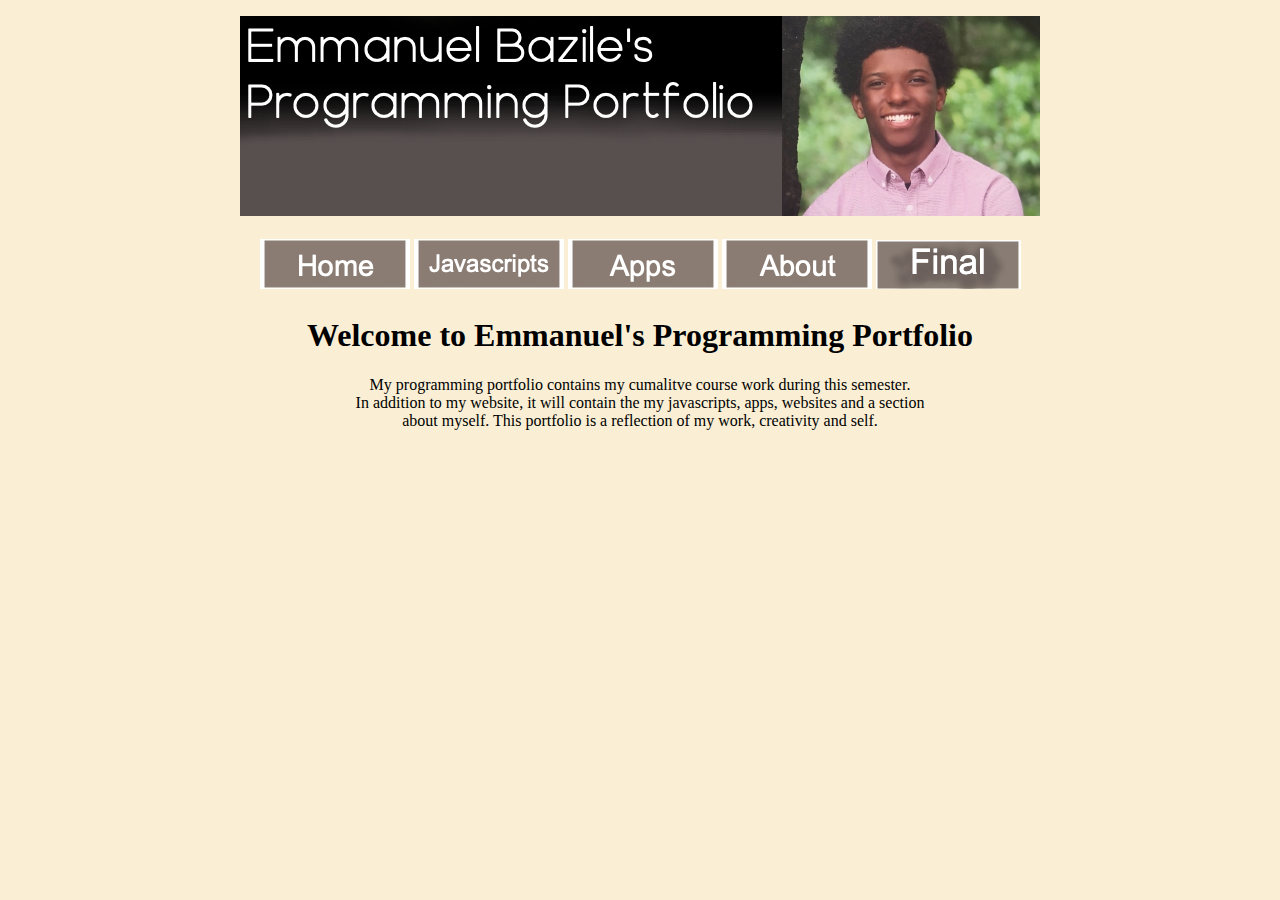
<file: index.html>
<!DOCTYPE html>
<html>
    <head>
        <meta charset="utf-8">
        <title>Emmanuel's Programming Portfolio</title>
        <link rel="stylesheet" type="text/css" href="style.css">
    </head>
    <body>
    <p style="text-align:center;"><img src="banner-3.png" alt="banner"></p>
    <table align="center">
            <thead>
                <tr>
                    <th><a href="https://emmanuelcbazile.github.io/index.html"> 
                        <img src="home-2.png"></th>
                    <th><a href="https://emmanuelcbazile.github.io/javascripts.html"> 
                        <img src="javascripts-2.png"></th>
                    <th><a href="https://emmanuelcbazile.github.io/apps.html"> 
                        <img src="Apps-2.png"></th>
                    <th><a href="https://emmanuelcbazile.github.io/about.html"> 
                        <img src="about-2.png"></th>
                     <th><a href="https://emmanuelcbazile.github.io/final.html"> 
                        <img src="final.png"></th>
                </tr>
            </thead>
    </table>
    <h1><center> Welcome to Emmanuel's Programming Portfolio </center></h1>
      <center>
        <p> My programming portfolio contains my cumalitve course work during this semester.<br>
            In addition to my website, it will contain the my javascripts, apps, websites and a section<br> 
            about myself. This portfolio is a reflection of my work, creativity and self.
      </center>     
        </p>

    </body>
</html>
</file>
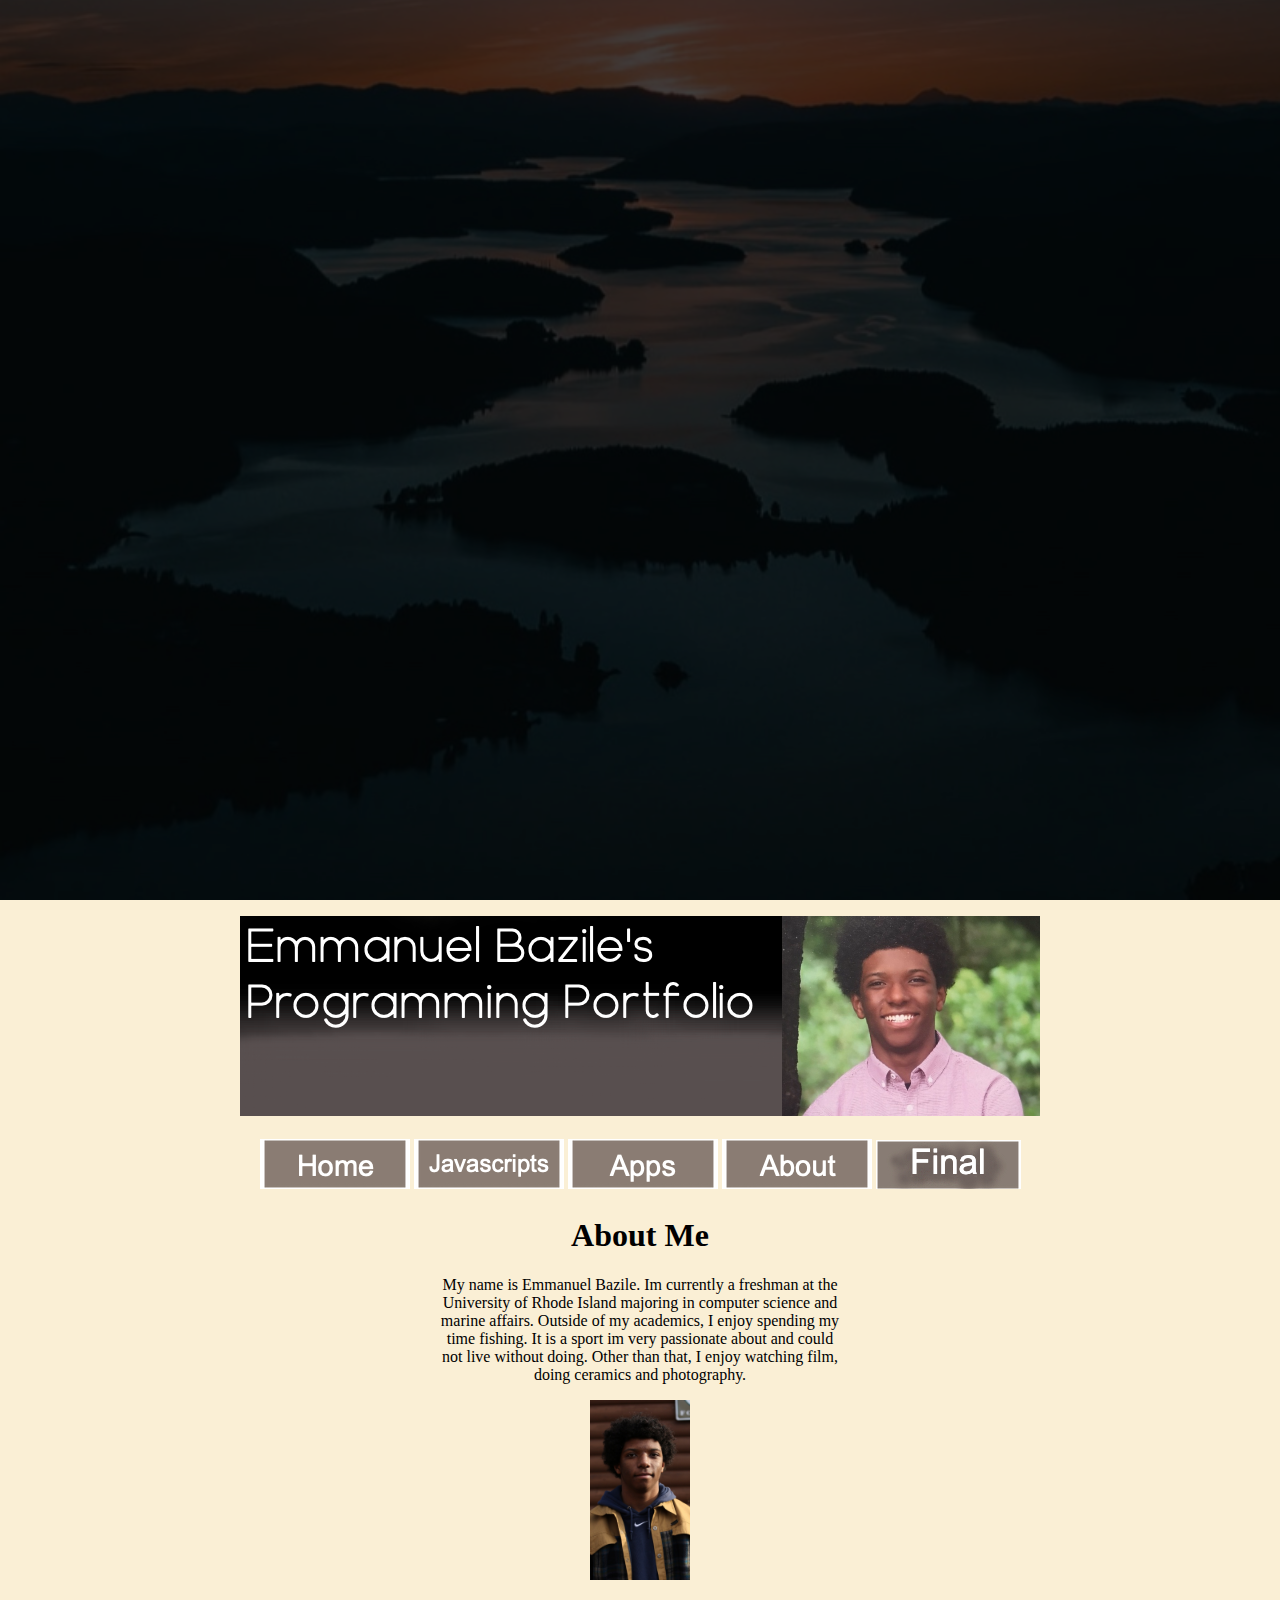
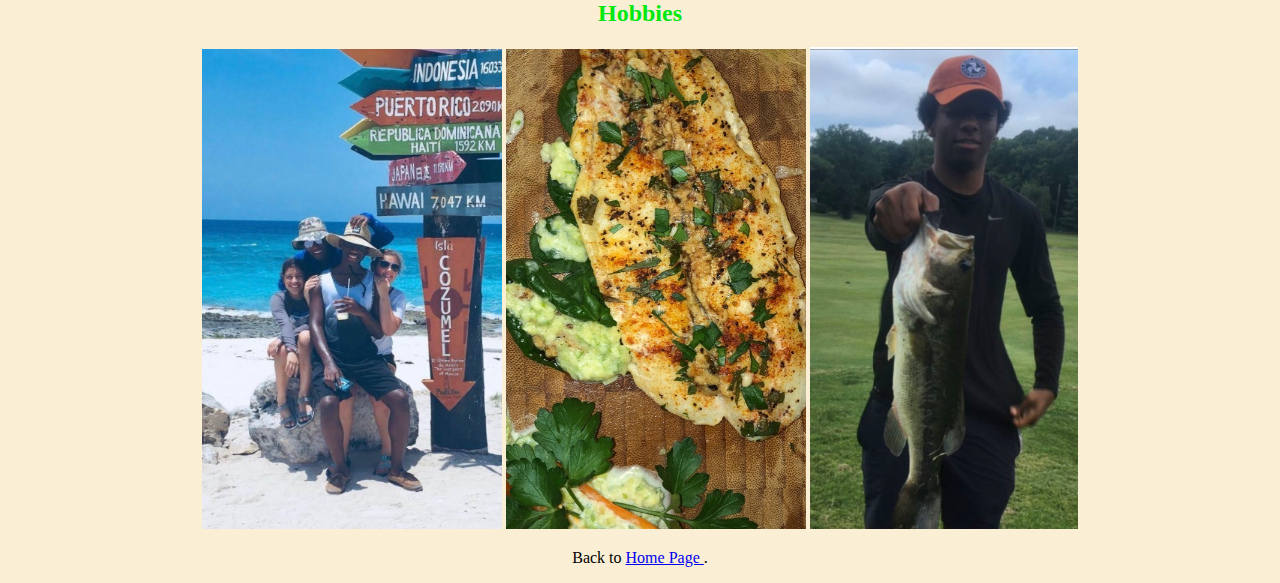
<file: about.html>
<!DOCTYPE html>
<html>
    <head>
        <meta charset="utf-8">
        <title>About Me</title>
        <link rel="stylesheet" type="text/css" href="style.css">
    </head>
    <body>
      <div id="background">
          <div id="background-overlay"></div>
      </div>
    <p style="text-align:center;"><img src="banner-3.png" alt="banner"></p>
    <table align="center">
            <thead>
                <tr>
                     <th><a href="https://emmanuelcbazile.github.io/index.html"> 
                        <img src="home-2.png"></th>
                    <th><a href="https://emmanuelcbazile.github.io/javascripts.html"> 
                        <img src="javascripts-2.png"></th>
                    <th><a href="https://emmanuelcbazile.github.io/apps.html"> 
                        <img src="Apps-2.png"></th>
                    <th><a href="https://emmanuelcbazile.github.io/about.html"> 
                        <img src="about-2.png"></th>
                    <th><a href="https://emmanuelcbazile.github.io/final.html"> 
                        <img src="final.png"></th>
                </tr>
            </thead>
    </table>
        
   <h1><center>About Me</center></h1>
        <p><center>
            My name is Emmanuel Bazile. Im currently a freshman at the <br>
            University of Rhode Island majoring in computer science and <br>
            marine affairs. Outside of my academics, I enjoy spending my <br>
            time fishing. It is a sport im very passionate about and could <br>
            not live without doing. Other than that, I enjoy watching film, <br>
            doing ceramics and photography.</p>
            
            <img src="personal.jpg" alt="personal" align="center" width="100">
      

       
        
        <h2><center>Hobbies</center></h2>
        <img src="travel.jpg" alt="travel" width="300">
        <img src="cooking.jpg" alt="cooking" width="300">
        <img src="fishing1.jpg" alt="fishing" width="268">
        
        <p>
            <center>
    Back to <a href="index.html"> Home Page </a>.
            </center>
        </p>
    </body>
</html>
</file>
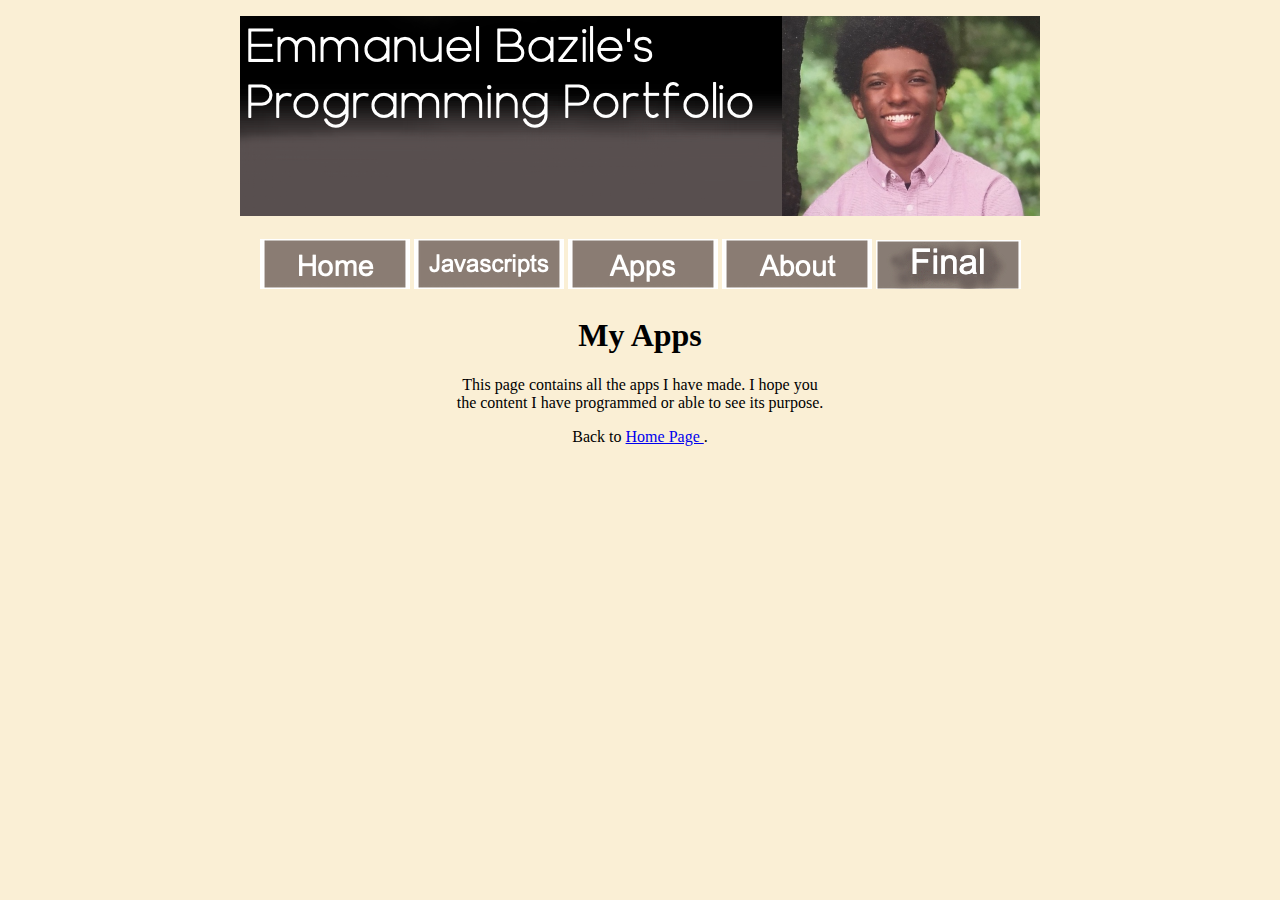
<file: apps.html>
<!DOCTYPE html>
<html>
    <head>
        <meta charset="utf-8">
        <title>Emmanuel's Apps Page</title>
        <link rel="stylesheet" type="text/css" href="style.css">
    </head>
    <body>
    <p style="text-align:center;"><img src="banner-3.png" alt="banner"></p>
    <table align="center">
            <thead>
                <tr>
                     <th><a href="https://emmanuelcbazile.github.io/index.html"> 
                        <img src="home-2.png"></th>
                    <th><a href="https://emmanuelcbazile.github.io/javascripts.html"> 
                        <img src="javascripts-2.png"></th>
                    <th><a href="https://emmanuelcbazile.github.io/apps.html"> 
                        <img src="Apps-2.png"></th>
                    <th><a href="https://emmanuelcbazile.github.io/about.html"> 
                        <img src="about-2.png"></th>
                    <th><a href="https://emmanuelcbazile.github.io/final.html"> 
                        <img src="final.png"></th>
                </tr>
            </thead>
    </table>
        <h1><center>My Apps</center></h1>
         <p>
            <center>
            This page contains all the apps I have made. I hope you <br>
            the content I have programmed or able to see its purpose.
        </p>
            
        <p>
            <center>
    Back to <a href="index.html"> Home Page </a>.
            </center>
        </p>
    </body>
</html>
</file>
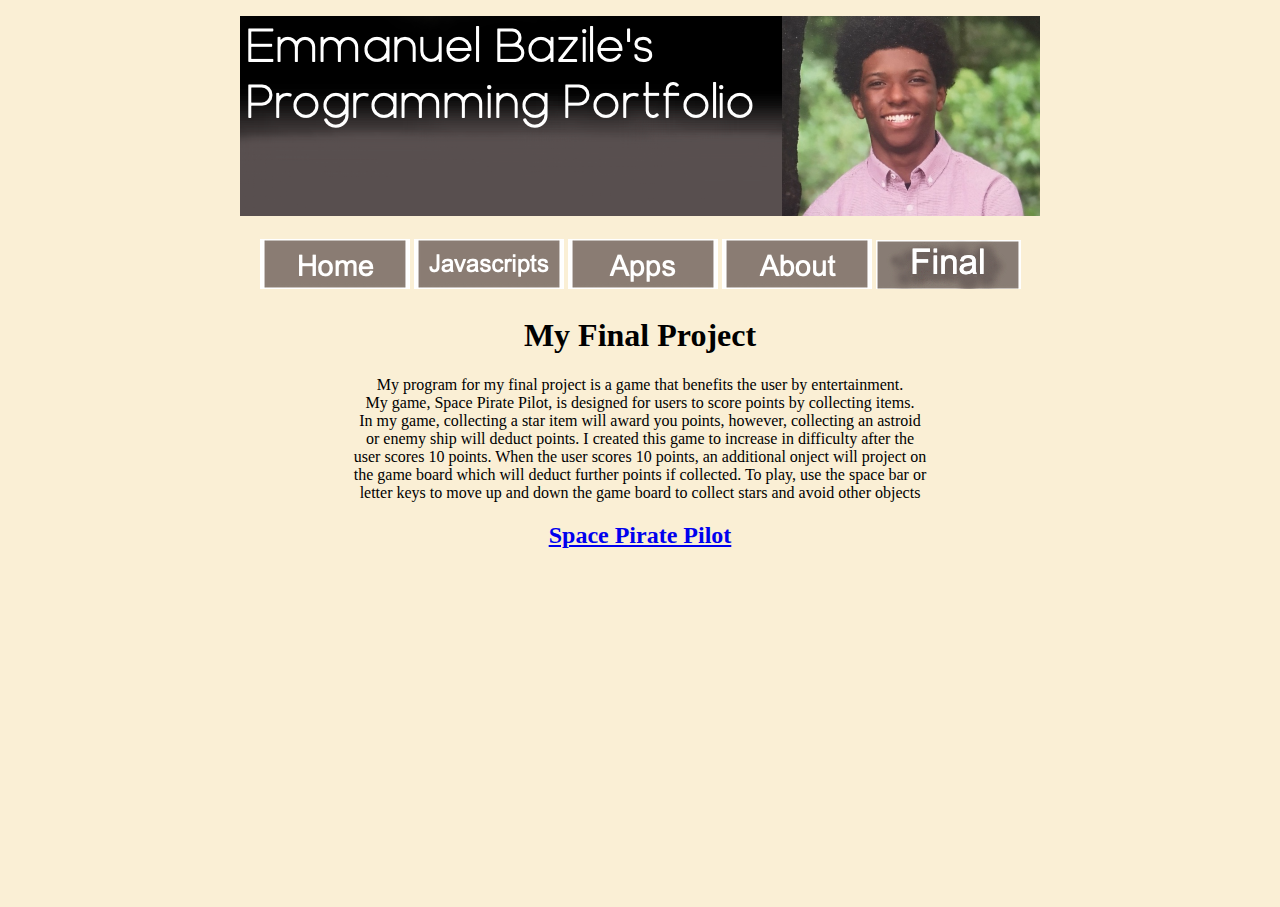
<file: final.html>
<!DOCTYPE html>
<html>
    <head>
        <meta charset="utf-8">
        <title>Emmanuel's Final Project Page</title>
        <link rel="stylesheet" type="text/css" href="style.css">
    </head>
    <body>
    <p style="text-align:center;"><img src="banner-3.png" alt="banner"></p>
    <table align="center">
            <thead>
                <tr>
                     <th><a href="https://emmanuelcbazile.github.io/index.html"> 
                        <img src="home-2.png"></th>
                    <th><a href="https://emmanuelcbazile.github.io/javascripts.html"> 
                        <img src="javascripts-2.png"></th>
                    <th><a href="https://emmanuelcbazile.github.io/apps.html"> 
                        <img src="Apps-2.png"></th>
                    <th><a href="https://emmanuelcbazile.github.io/about.html"> 
                        <img src="about-2.png"></th>
                    <th><a href="https://emmanuelcbazile.github.io/final.html"> 
                        <img src="final.png"></th>
                </tr>
            </thead>
    </table>
        
     <h1><center>My Final Project</center></h1>
        <p><center>
           My program for my final project is a game that benefits the user by entertainment.<br>
           My game, Space Pirate Pilot, is designed for users to score points by collecting items. <br>
           In my game, collecting a star item will award you points, however, collecting an astroid <br>
           or enemy ship will deduct points. I created this game to increase in difficulty after the <br>
           user scores 10 points. When the user scores 10 points, an additional onject will project on <br>
           the game board which will deduct further points if collected. To play, use the space bar or <br>
           letter keys to move up and down the game board to collect stars and avoid other objects <center></p>
        </div>
  </body>
    <h2><a href="https://www.khanacademy.org/computer-programming/space-pirate-pilot/4737630391910400">Space Pirate Pilot</a></h2><script src="https://www.khanacademy.org/computer-programming/space-pirate-pilot/4737630391910400/embed.js?editor=no&buttons=no&author=no&embed=yes"></script></h2>        
   <h3><iframe width="560" height="315" src="https://www.youtube.com/embed/ABuXIQ4AvqA" frameborder="0" allow="accelerometer; autoplay; encrypted-media; gyroscope; picture-in-picture" allowfullscreen></iframe></h3>
        
        
        
</html>
</file>
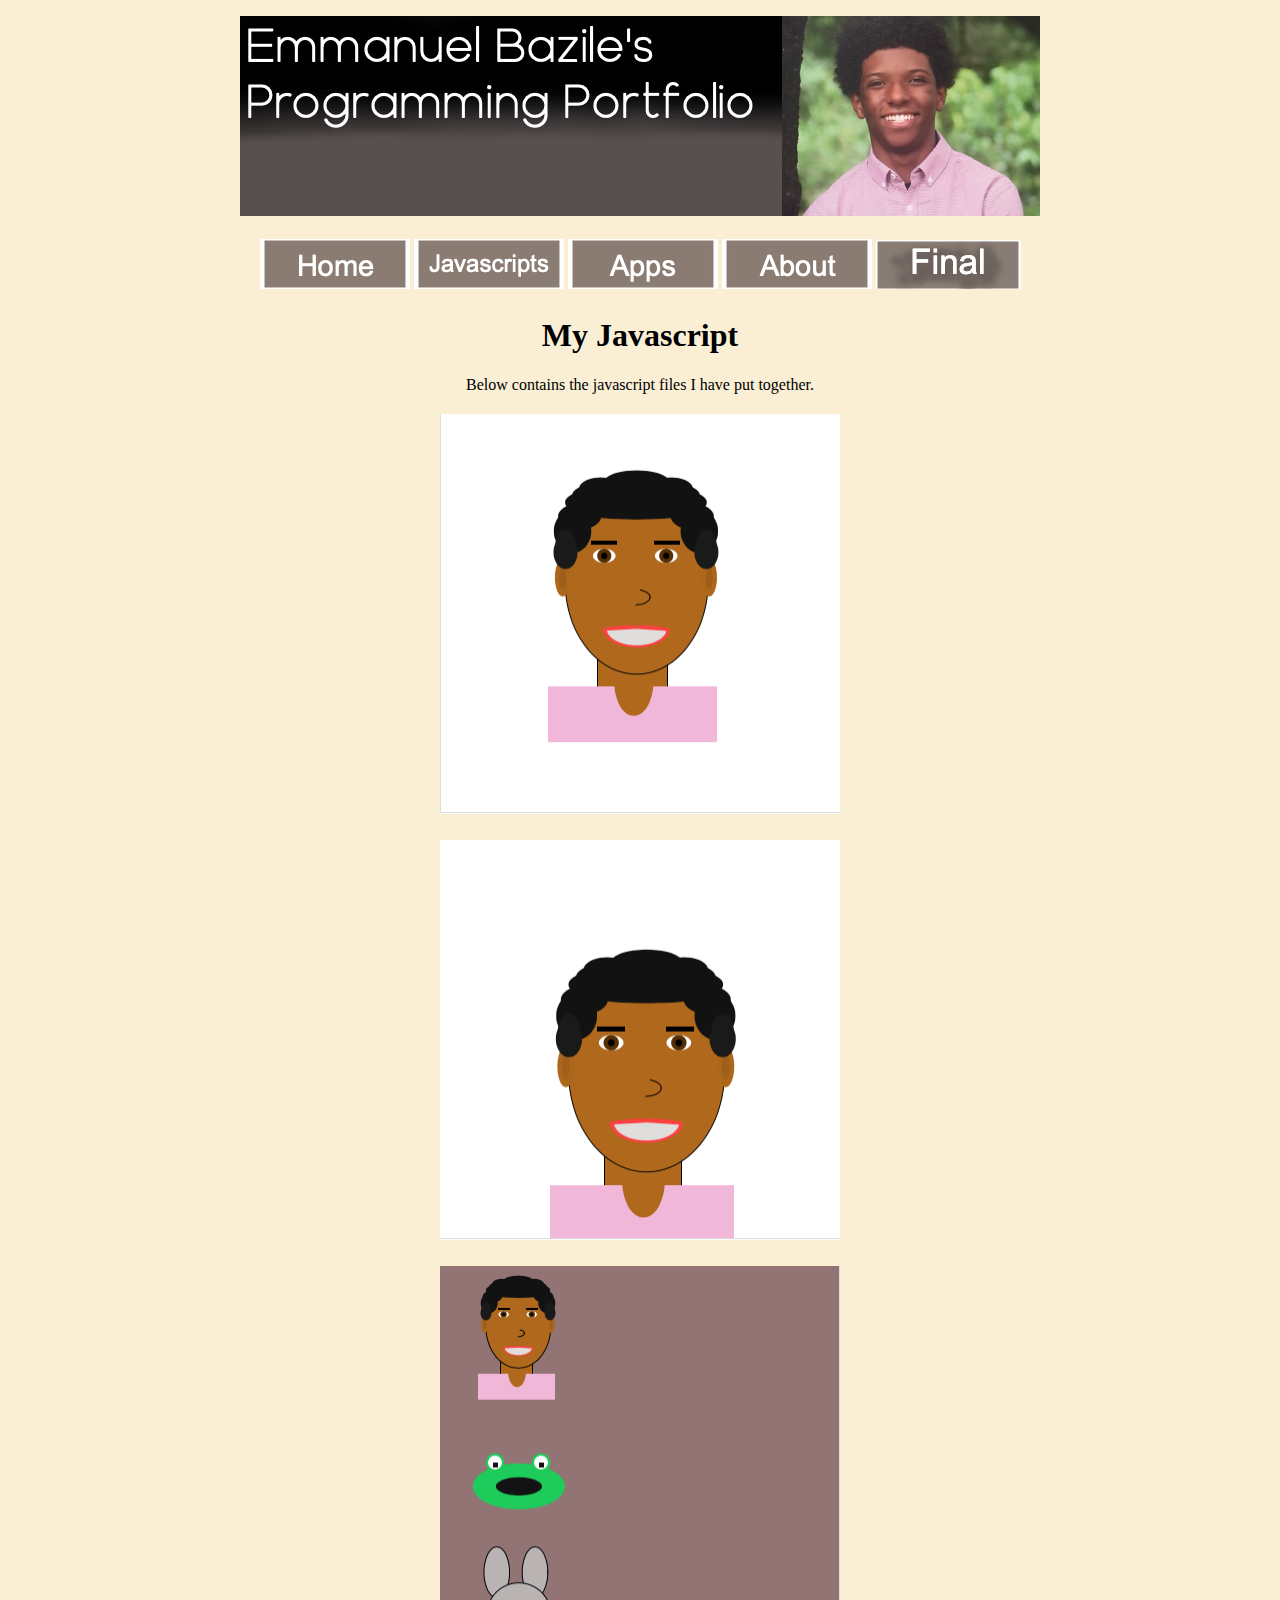
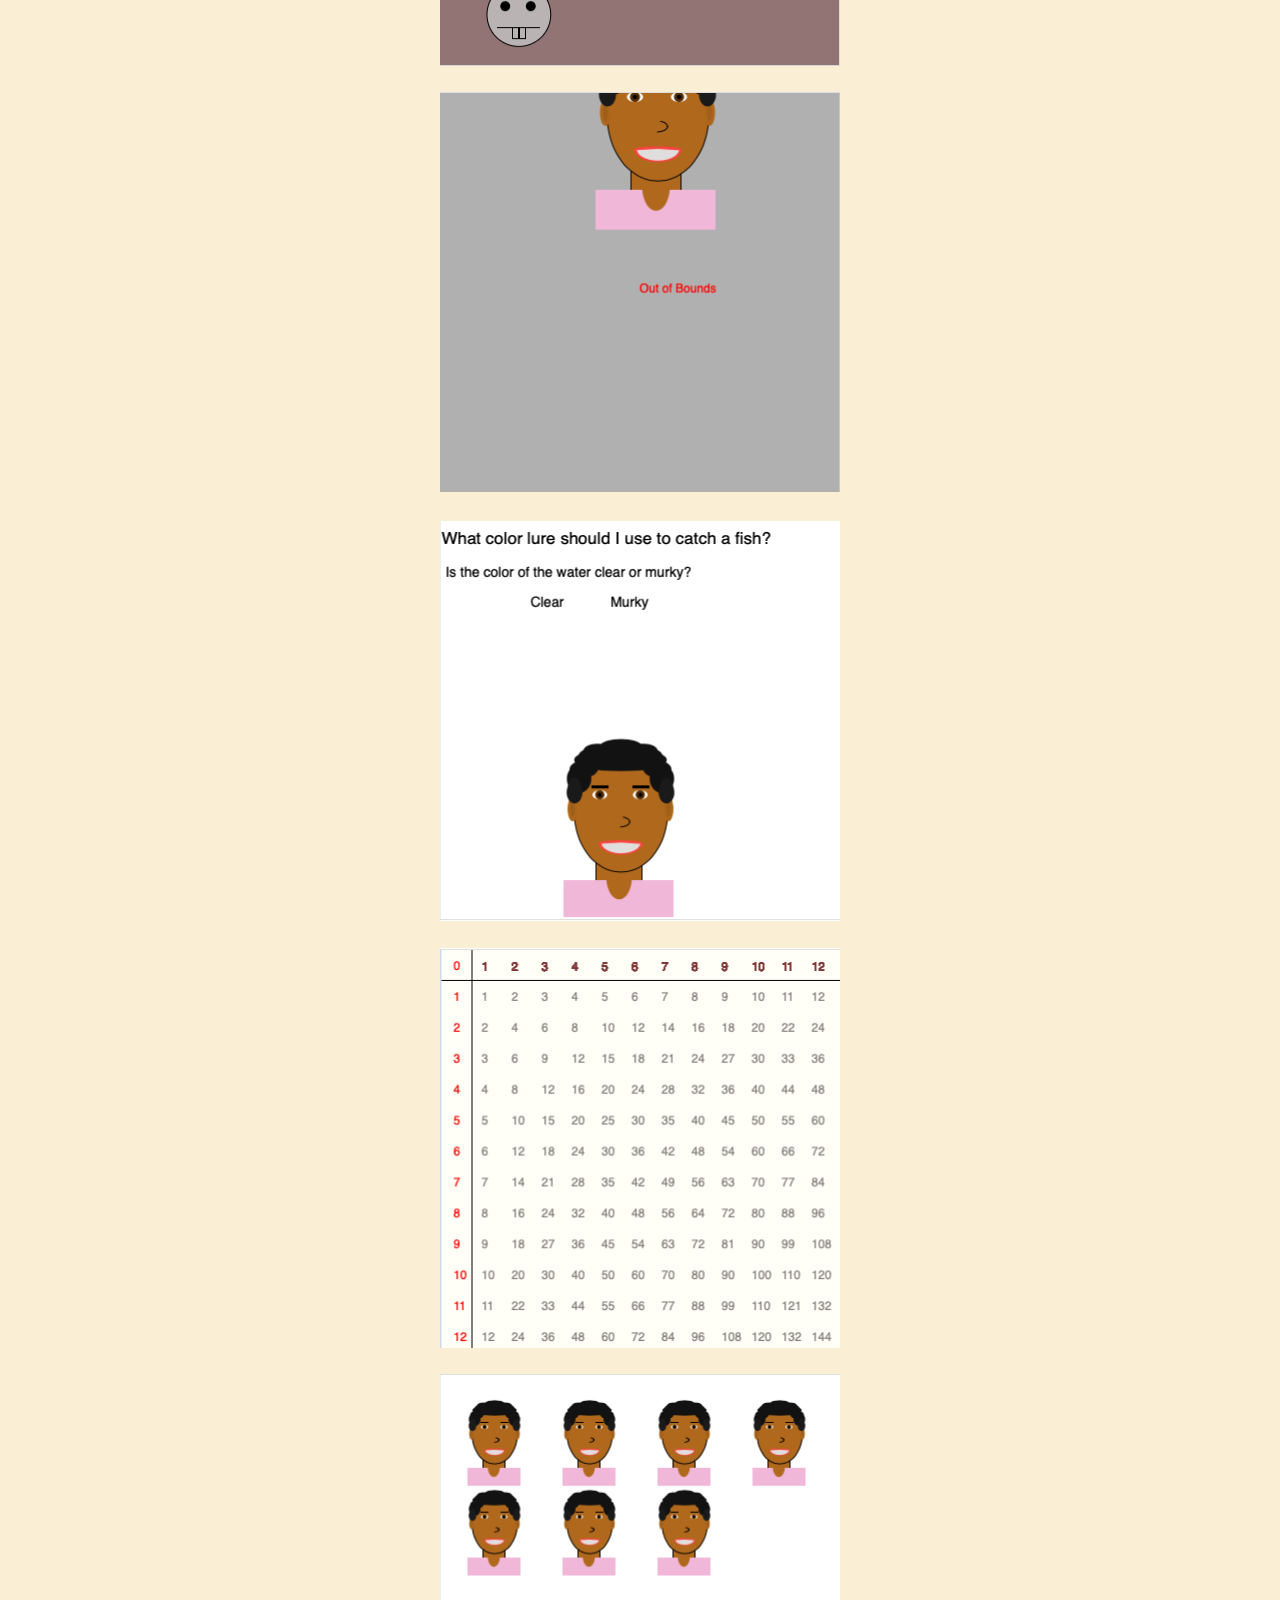
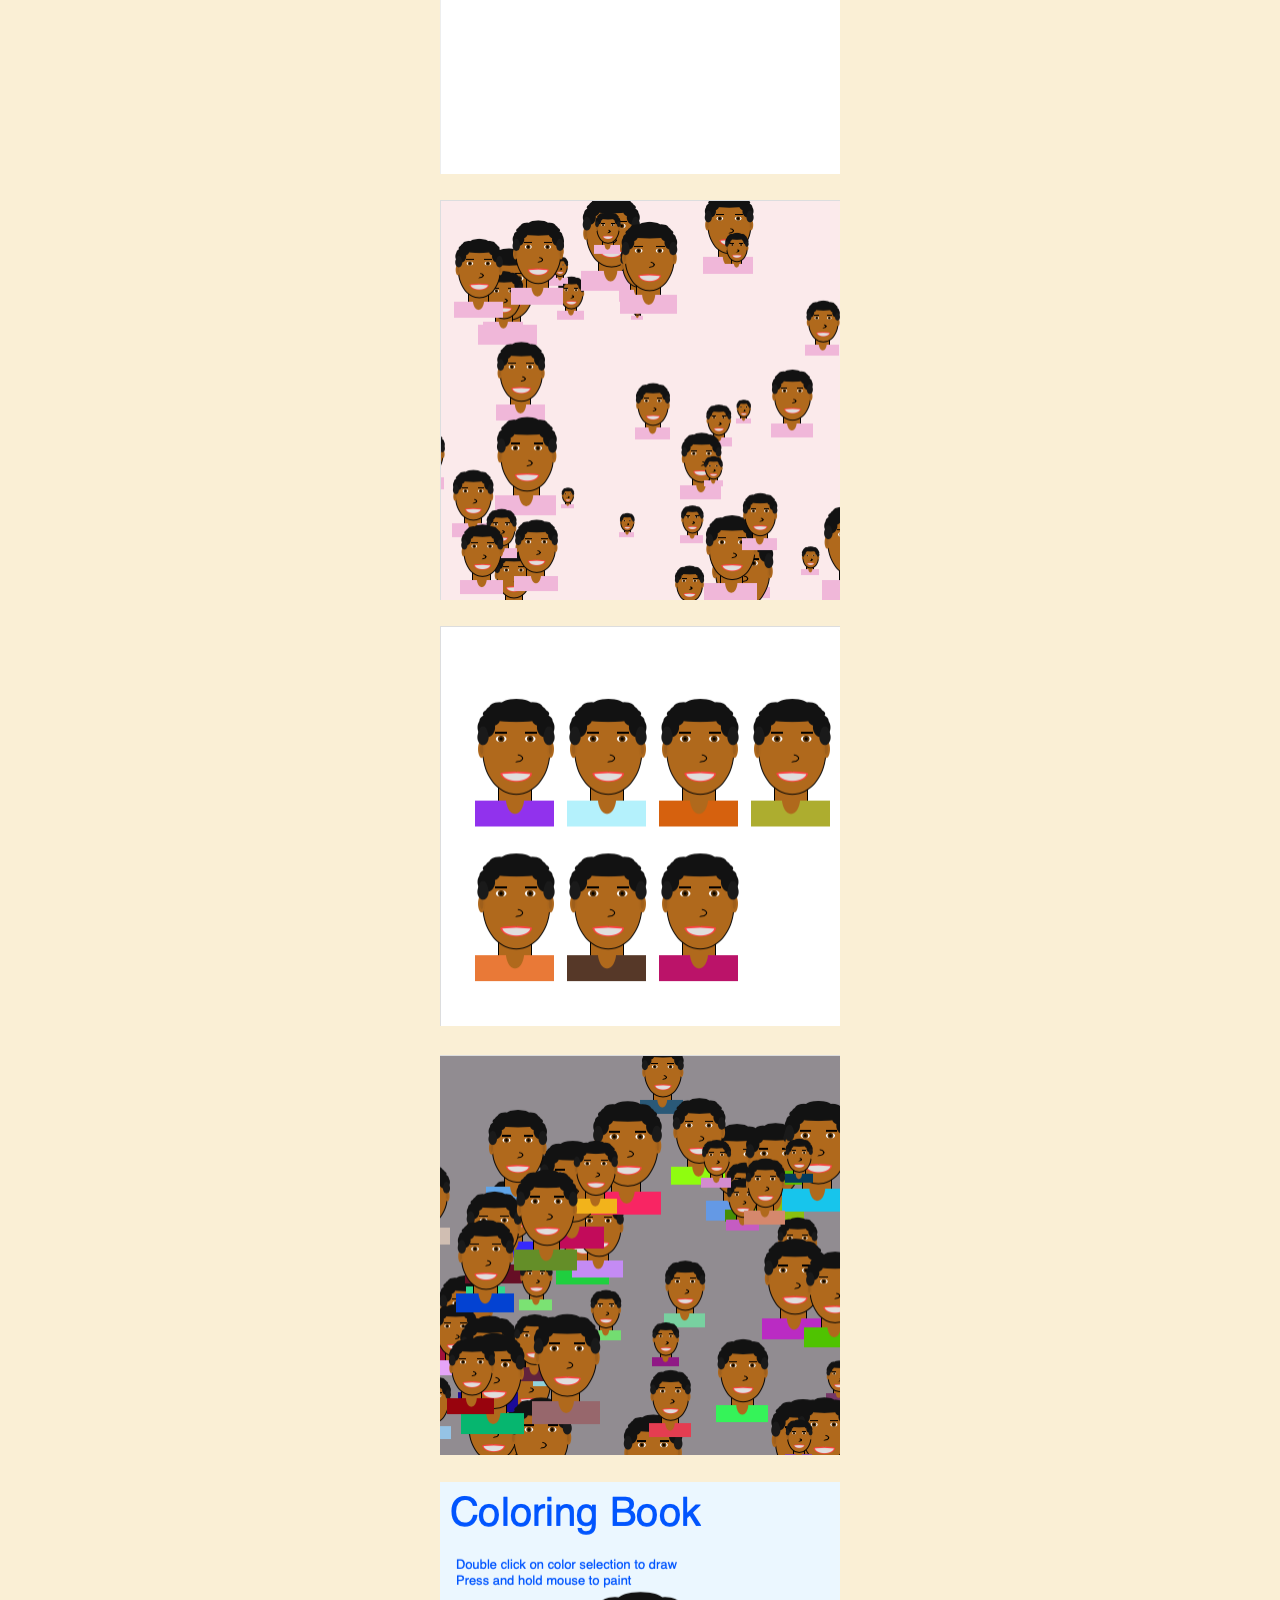
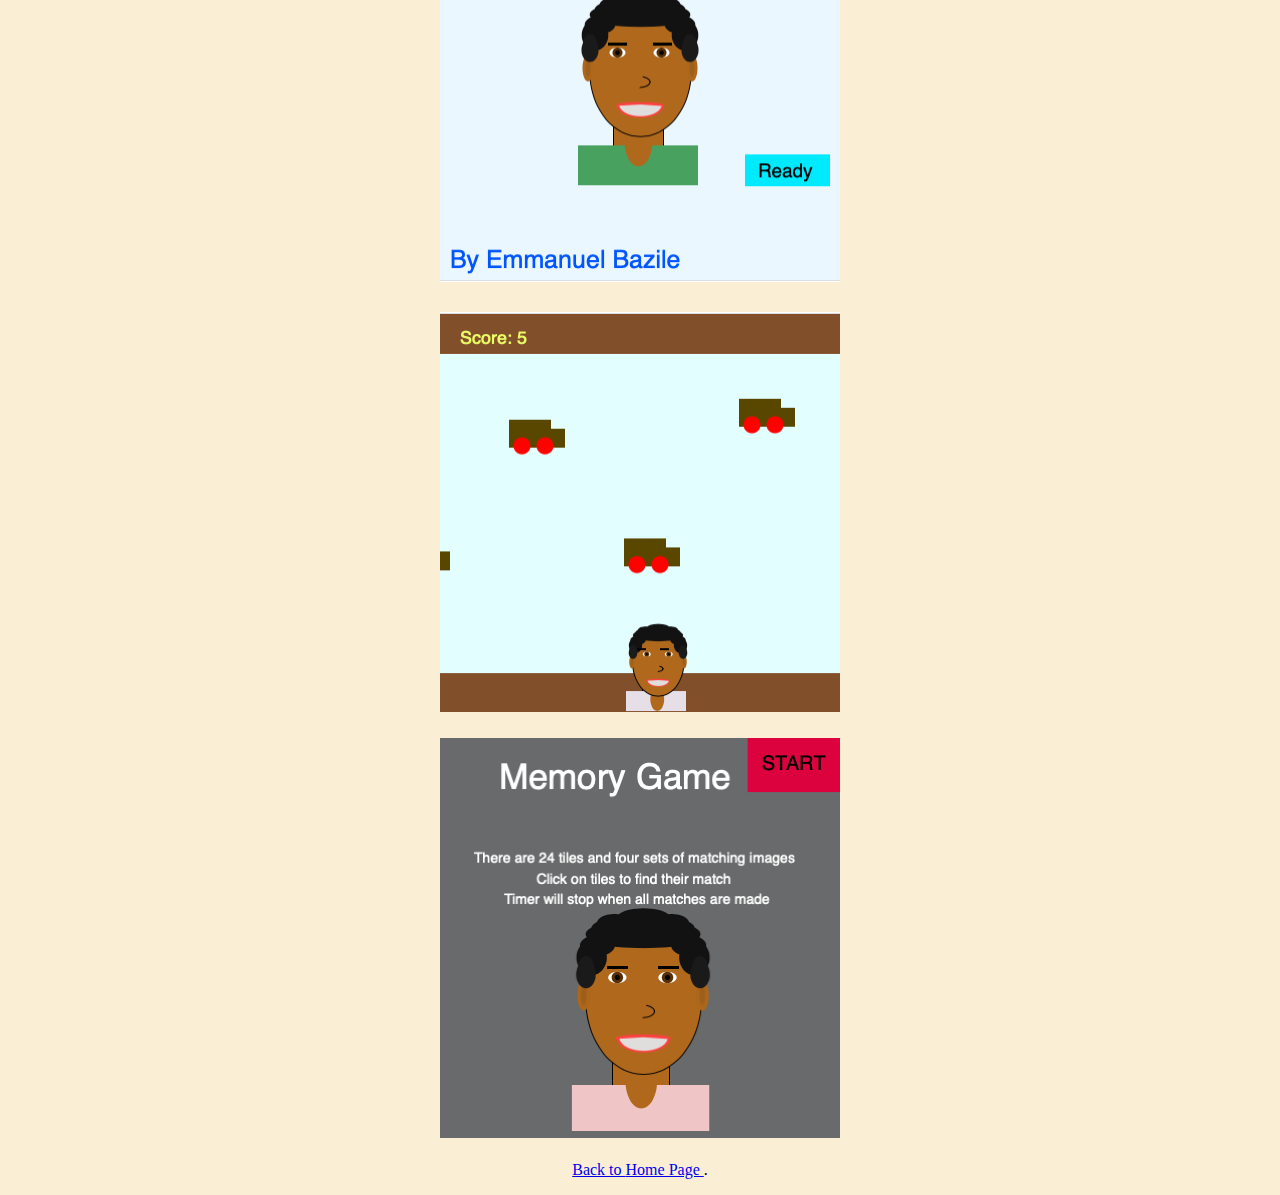
<file: javascripts.html>
<!DOCTYPE html>
<html>
    <head>
        <meta charset="utf-8">
        <title>Emmanuel's Javascripts Page</title>
           <link rel="stylesheet" type="text/css" href="style.css">
    </head>
    <body>
    <p style="text-align:center;"><img src="banner-3.png" alt="banner"></p>
    <table align="center">
            <thead>
                <tr>
                     <th><a href="https://emmanuelcbazile.github.io/index.html"> 
                        <img src="home-2.png"></th>
                    <th><a href="https://emmanuelcbazile.github.io/javascripts.html"> 
                        <img src="javascripts-2.png"></th>
                    <th><a href="https://emmanuelcbazile.github.io/apps.html"> 
                        <img src="Apps-2.png"></th>
                    <th><a href="https://emmanuelcbazile.github.io/about.html"> 
                        <img src="about-2.png"></th>
                    <th><a href="https://emmanuelcbazile.github.io/final.html"> 
                        <img src="final.png"></th>
                </tr>
            </thead>
    </table>
        <h1><center>My Javascript</center></h1>
        <p>
            <center>
            Below contains the javascript files I have put together.
        </p>
        <h2><a href="https://www.khanacademy.org/computer-programming/bazile_sezize/5721078734798848"> 
                        <img src="Bazile_sezize.js.png" width="400" height="400"></h2>
        <h3><a href="https://www.khanacademy.org/computer-programming/bazile_dancingbitmojifun/6132041623552000"> 
                        <img src="Bazile_dancingBitmojiFun.js.png" width="400" height="400"></h3>
        <h4><a href="https://www.khanacademy.org/computer-programming/bazile_racingfun/5072392870707200"> 
                        <img src="bazile_racing_functions.js.png" width="400" height="400"></h4>  
            <h5><a href="https://www.khanacademy.org/computer-programming/bazile_followjs/4987259019608064"> 
                        <img src="bazile_Follow.png" width="400" height="400"></h4>  
                <h6><a href="https://www.khanacademy.org/computer-programming/bazile_decisiontreejs/6502893989675008"> 
                        <img src="bazile_decisiontree.png" width="400" height="400"></h6>  
         <p>
                    </p>
        <h2><a href="https://www.khanacademy.org/computer-programming/bazile_multiplication/5093547709841408"> 
                        <img src="multi.png" width="400" height="400"></h2>
        <h3><a href="https://www.khanacademy.org/computer-programming/bazile_bitmoji_line/6230988126699520"> 
                        <img src="line.png" width="400" height="400"></h3>
        <h4><a href="https://www.khanacademy.org/computer-programming/bazile_parade/5012976282910720"> 
                        <img src="parade.png"  width="400" height="400"></h4>
        <h5><a href="https://www.khanacademy.org/computer-programming/bazile_line_withobjects/4670795624366080"> 
                        <img src="lineWithObjects.png"  width="400" height="400"></h4>
        <h6><a href="https://www.khanacademy.org/computer-programming/bazile_parade_withobjects/6244821186527232"> 
                        <img src="Screen Shot 2020-03-30 at 12.41.19 AM.png"  width="400" height="400"></h4>
             <p>
                    </p>
            <h1><a href="https://www.khanacademy.org/computer-programming/bazile_coloringbook/5312324472815616"> 
                        <img src="coloringBook.png"  width="400" height="400"></h1>
                 <h2><a href="https://www.khanacademy.org/computer-programming/bazile_frogger/5831658761764864"> 
                        <img src="frogger.png"  width="400" height="400"></h2>

            <h3><a href="https://www.khanacademy.org/computer-programming/bazile_memory/4978707748241408"> 
                        <img src="memory.png"  width="400" height="400"></h2>



            
        <p>
            <center>
    Back to <a href="index.html"> Home Page </a>.
            </center>
        </p>
    </body>
</html>
</file>
<file: style.css>
h2 {
            color: rgb(0, 232, 15);
        }  
        body {
                margin: 0px;
                background-color: rgb(250, 239, 213);
        }
        
        #background {
                background-image: url("myBackground.jpg");
                background-size: cover;
                background-position: center center;
                position: relative;
                top: 0;
                bottom: 0;
                height: 100vh;
                z-index: -10;
                }
        #background-overlay {   
                position: absolute;
                background-color: rgba(0,0,0,0.75);
                top: 0;
                bottom: 0;
                height: 100%;
                width: 100%;
                z-index: -5;
                }

        #personal-pic {
                width: 100px;
                float: left;
                margin-right: 10px;
 
            }
</file>
